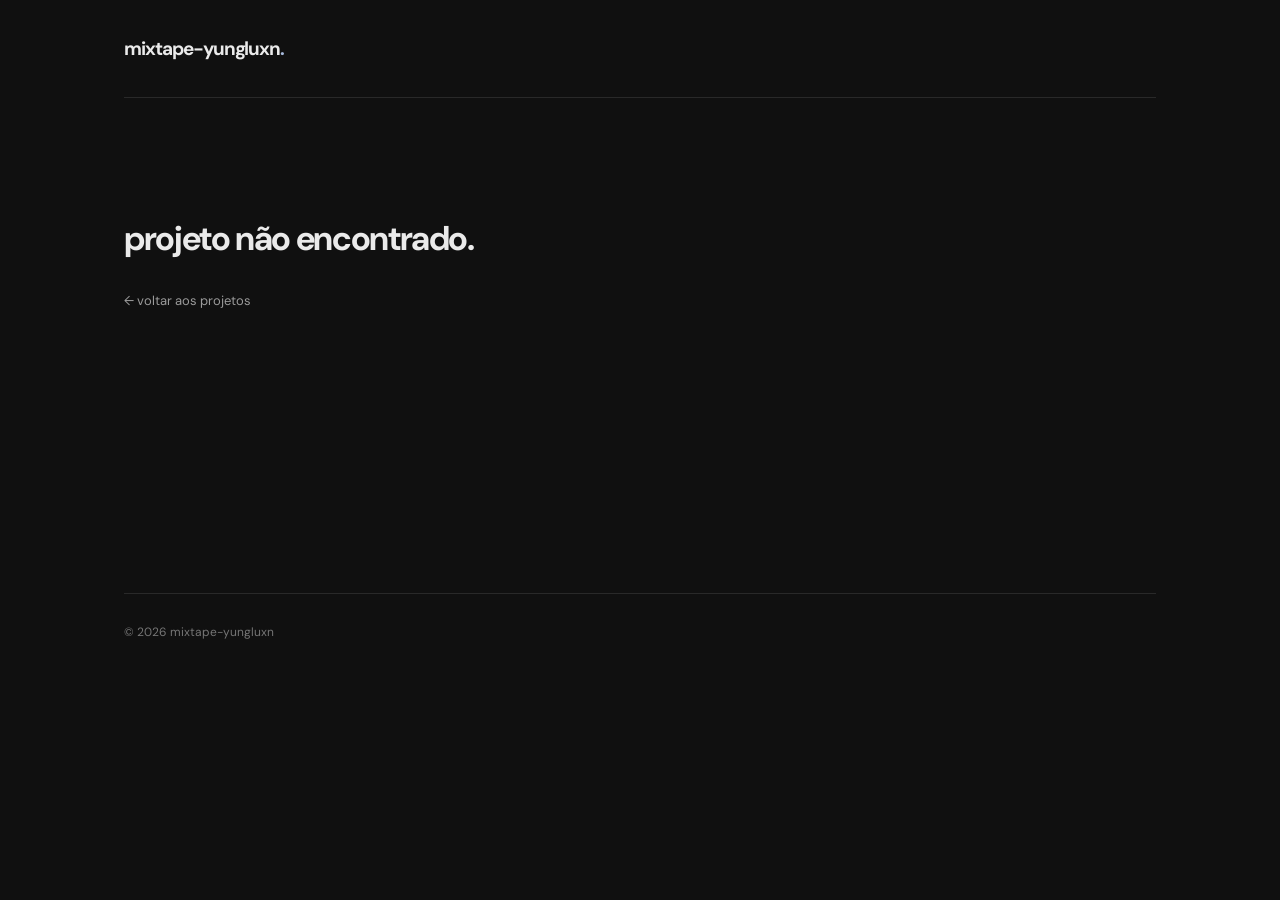
<file: index.html>
<!doctype html>
<html lang="pt-BR">
<head>
  <meta charset="utf-8">
  <meta name="viewport" content="width=device-width, initial-scale=1">
  <meta name="theme-color" content="#101010">
  <meta name="description" content="mixtape-yungluxn — projetos musicais de Yung Luxn.">
  <title>mixtape-yungluxn — projetos</title>
  <link rel="icon" type="image/png" href="/favicon.png">
  <link rel="stylesheet" href="/style.css">
  <script src="/script.js" defer></script>
  <style>
    /* Imagem decorativa na área inicial, sem alterar as páginas dos álbuns. */
    .home-intro-photo {
      display: flex;
      align-items: center;
      justify-content: space-between;
      gap: 32px;
    }
    .home-intro-copy { min-width: 0; }
    .home-intro-photo img {
      display: block;
      width: clamp(120px, 15vw, 165px);
      height: clamp(120px, 15vw, 165px);
      flex: none;
      object-fit: cover;
      object-position: center;
      border-radius: 4px;
    }
    @media (max-width: 480px) {
      .home-intro-photo { gap: 14px; align-items: center; }
      .home-intro-photo img { width: 104px; height: 104px; }
    }
    @media (max-width: 360px) {
      .home-intro-photo { flex-wrap: wrap; }
      .home-intro-photo img { width: 104px; height: 104px; margin-left: auto; }
    }
  </style>
</head>
<body>
  <div class="site">
    <header class="site-header">
      <a href="/" id="homeLink" class="wordmark">mixtape-yungluxn<span class="period">.</span></a>
    </header>
    <main id="inicio">
      <section id="homeView" aria-label="Projetos">
        <div class="intro home-intro-photo">
          <div class="home-intro-copy">
            <h1>projetos<span class="period">.</span></h1>
            <p>arquivo confidencial e oficial da BASED POSITIVE SQUAD.</p>
          </div>
          <img src="/home-projetos.jpg" alt="" aria-hidden="true" width="165" height="165" loading="eager">
        </div>
        <section class="collection" aria-label="Biblioteca de projetos">
          <div class="section-top"><span id="projectCount" class="count"></span></div>
          <div class="projects" id="projectsList"></div>
          <p id="emptyState" class="empty" hidden>nenhum projeto publicado ainda.</p>
        </section>
      </section>
      <article id="projectView" class="project-page" hidden aria-labelledby="projectTitle">
        <a href="/" id="backLink" class="back-link">← todos os projetos</a>
        <div class="release-layout">
          <div class="release-artwork"><button type="button" id="openCoverButton" class="cover-zoom-trigger" aria-label="Ampliar capa do álbum" title="Clique para ampliar a capa"><div id="projectCover" class="release-cover"></div></button></div>
          <div class="release-content">
            <p id="projectYear" class="eyebrow"></p>
            <div class="release-title-row">
              <h1 id="projectTitle" class="release-title"></h1>
              <button type="button" id="playProjectButton" class="release-play-action album-play-button" aria-label="Reproduzir álbum desde a primeira faixa" title="Reproduzir álbum desde o início"></button>
            </div>
            <p id="projectStatus" class="release-status"></p>
            <p id="projectArtist" class="release-artist"></p>
            <p id="projectDescription" class="release-description"></p>
            <div class="tracklist-heading"><h2>faixas</h2><span id="trackSummary"></span></div>
            <div id="projectTracks" class="dialog-tracks"></div>
          </div>
        </div>
      </article>
      <section id="notFoundView" class="not-found" hidden><h1>projeto não encontrado.</h1><a href="/" id="notFoundLink">← voltar aos projetos</a></section>
    </main>
    <footer class="site-footer">© <span id="year"></span> mixtape-yungluxn</footer>
  </div>
  <aside id="persistentPlayer" class="persistent-player" hidden aria-label="Reprodutor de música">
    <div class="player-inner">
      <button type="button" class="player-identity" id="openExpandedPlayer" aria-label="Abrir player ampliado" title="Abrir player ampliado">
        <div id="playerCover" class="player-cover"></div>
        <div class="player-info"><strong id="playerTitle">Selecione uma faixa</strong><span id="playerArtist">Yung Luxn</span></div>
      </button>
      <div class="player-main">
        <div class="player-buttons">
          <button type="button" id="prevButton" aria-label="Faixa anterior" title="Faixa anterior">⏮</button>
          <button type="button" id="playButton" class="play-button" aria-label="Reproduzir">▶</button>
          <button type="button" id="nextButton" aria-label="Próxima faixa" title="Próxima faixa">⏭</button>
        </div>
        <div class="progress-row">
          <span id="elapsedTime">0:00</span>
          <input type="range" id="seekBar" min="0" max="100" value="0" aria-label="Progresso da música">
          <span id="totalTime">0:00</span>
        </div>
      </div>
      <div class="player-volume"><span aria-hidden="true">♫</span><input type="range" id="volumeBar" min="0" max="1" step="0.01" value="0.8" aria-label="Volume"></div>
    </div>
    <p id="audioError" class="audio-error" role="status" hidden></p>
  </aside>
  <dialog id="coverLightbox" class="cover-lightbox" aria-label="Capa ampliada do álbum">
    <button type="button" id="closeCoverButton" class="cover-lightbox-close" aria-label="Fechar capa ampliada" title="Fechar">×</button>
    <img id="enlargedCover" class="cover-lightbox-image" alt="">
  </dialog>
  <dialog id="expandedPlayer" class="expanded-player" aria-label="Player ampliado de música">
    <div class="expanded-player-content">
      <div class="expanded-header">
        <button type="button" id="closeExpandedPlayer" class="expanded-close" aria-label="Fechar player ampliado">⌄</button>
        <span class="expanded-heading">tocando agora</span>
        <span class="expanded-header-spacer" aria-hidden="true"></span>
      </div>
      <div class="expanded-cover-wrap"><div id="expandedCover" class="expanded-cover"></div></div>
      <div class="expanded-track-info">
        <div>
          <strong id="expandedTitle">Selecione uma faixa</strong>
          <span id="expandedArtist">Yung Luxn</span>
          <small id="expandedAlbum"></small>
        </div>
      </div>
      <div class="expanded-progress">
        <input id="expandedSeek" type="range" min="0" max="100" value="0" aria-label="Progresso da música no player ampliado">
        <div class="expanded-times"><span id="expandedElapsed">0:00</span><span id="expandedTotal">0:00</span></div>
      </div>
      <div class="expanded-controls">
        <button type="button" id="expandedPrev" aria-label="Faixa anterior">⏮</button>
        <button type="button" id="expandedPlay" class="expanded-main-play" aria-label="Reproduzir">▶</button>
        <button type="button" id="expandedNext" aria-label="Próxima faixa">⏭</button>
      </div>
      <p id="expandedError" class="expanded-error" role="status" hidden>Não foi possível carregar esta faixa.</p>
    </div>
  </dialog>
  <audio id="trackPlayer" preload="metadata"></audio>
</body>
</html>
</file>
<file: style.css>
@import url('https://fonts.googleapis.com/css2?family=DM+Sans:wght@400;500;600;700&display=swap');
:root{color-scheme:dark;--bg:#101010;--text:#eaeaea;--muted:#898989;--border:#292929;--accent:#a6b9db;font-family:'DM Sans',Arial,sans-serif;background:var(--bg);color:var(--text)}
*{box-sizing:border-box}html{scroll-behavior:smooth}body{margin:0}button{font:inherit}a{color:inherit}.site{max-width:1160px;margin:auto;padding:0 clamp(22px,5vw,70px)}
.site-header{padding:36px 0;border-bottom:1px solid var(--border)}.wordmark{font-size:19px;letter-spacing:-.055em;font-weight:700;text-decoration:none}.period{color:var(--accent)}
.intro{padding:76px 0 55px}.intro h1{margin:0 0 12px;font-size:clamp(38px,5.2vw,64px);letter-spacing:-.075em;font-weight:600;line-height:1.1}.intro p{color:var(--muted);font-size:14px;margin:0;line-height:1.7}.collection{padding-bottom:90px}.section-top{display:flex;align-items:center;justify-content:flex-end;margin-bottom:24px}.count{color:#777;font-size:12px}.projects{display:grid;grid-template-columns:repeat(3,minmax(0,1fr));gap:46px 24px}.project-card{text-align:left;background:none;border:0;padding:0;min-width:0;cursor:pointer;color:var(--text)}.project-cover{width:100%;aspect-ratio:1/1;display:flex;align-items:center;justify-content:center;overflow:hidden;background-size:cover;background-position:center;border-radius:3px;transition:filter .2s,transform .2s}.project-card:hover .project-cover{filter:brightness(1.16)}.project-card:focus-visible{outline:2px solid var(--accent);outline-offset:7px}.cover-symbol{font-size:clamp(42px,7vw,96px);color:rgba(255,255,255,.78);text-shadow:0 4px 22px #0003}.project-title{display:block;font-size:15px;font-weight:600;letter-spacing:-.025em;margin-top:16px}.project-subtitle{display:block;color:var(--muted);font-size:12px;margin-top:5px}.empty{color:var(--muted)}.site-footer{border-top:1px solid var(--border);padding:30px 0 40px;color:#757575;font-size:12px}
.project-dialog{position:fixed;width:min(890px,calc(100% - 28px));max-height:min(88vh,900px);overflow:auto;background:#171717;color:var(--text);border:1px solid #373737;border-radius:9px;padding:clamp(20px,4vw,40px);box-shadow:0 32px 110px #000b}.project-dialog::backdrop{background:#000c;backdrop-filter:blur(5px)}.close-dialog{position:absolute;top:11px;right:15px;background:none;border:0;color:#aaa;font-size:31px;line-height:1;cursor:pointer}.close-dialog:hover{color:white}.dialog-layout{display:grid;grid-template-columns:minmax(0,280px) minmax(0,1fr);gap:32px}.dialog-cover{width:100%;aspect-ratio:1/1;display:flex;align-items:center;justify-content:center;background-size:cover;background-position:center;border-radius:3px}.dialog-cover .cover-symbol{font-size:75px}.eyebrow{font-size:11px;letter-spacing:.12em;text-transform:uppercase;color:#8f8f8f;margin:0 0 10px}.dialog-info h2{font-size:clamp(26px,3.3vw,39px);letter-spacing:-.05em;margin:0 0 12px}.dialog-desc{font-size:13px;color:#aaa;line-height:1.75;margin:0 0 24px}.dialog-tracks{border-top:1px solid var(--border)}.track{display:flex;gap:13px;align-items:center;padding:14px 0;border-bottom:1px solid var(--border)}.track-index{font-size:11px;color:#666;width:18px}.track-details{flex:1;min-width:0}.track-details strong{font-size:13px;font-weight:500;display:block}.track-details small{font-size:11px;color:#888;display:block;margin-top:4px}.track-link{color:var(--accent);text-decoration:none;font-size:12px;white-space:nowrap}.track-link:hover{text-decoration:underline}.track audio{width:140px;height:32px}.no-tracks{font-size:13px;color:var(--muted)}
@media(max-width:740px){.intro{padding:55px 0 44px}.projects{grid-template-columns:repeat(2,minmax(0,1fr));gap:32px 15px}.dialog-layout{grid-template-columns:1fr;gap:22px}.dialog-cover{max-width:230px}.track audio{width:110px}}
@media(max-width:400px){.projects{gap:27px 12px}.project-title{font-size:13px}.project-subtitle{font-size:11px}.intro h1{font-size:39px}}

/* Player exclusivo da página do projeto */
.player-box[hidden]{display:none}.player-box{padding:18px 0 20px;border-top:1px solid var(--border)}
.now-playing-label{font-size:10px;letter-spacing:.11em;color:#888;margin:0 0 7px}
.now-playing{font-size:13px;font-weight:600;margin:0 0 12px}
.player-box audio{width:100%;height:42px;display:block;color-scheme:dark}
.player-nav{display:flex;justify-content:space-between;margin-top:12px;gap:12px}
.player-nav button{border:1px solid #373737;background:#202020;color:#ddd;padding:8px 12px;border-radius:4px;cursor:pointer;font-size:12px}
.player-nav button:hover{background:#303030}
.track{padding:0}.track-select{display:flex;align-items:center;gap:12px;width:100%;padding:14px 4px;background:transparent;border:0;text-align:left;color:#dadada;cursor:pointer}
.track-select:hover,.track-select.is-current{color:white;background:#242424}
.track-select:disabled{opacity:.5;cursor:default}.track-name{font-size:13px;flex:1;min-width:0;overflow-wrap:anywhere}
.track-duration{font-variant-numeric:tabular-nums;font-size:11px;color:#888}


/* Página do projeto: edição visual minimalista, com foco na capa e nas faixas */
.project-dialog{width:min(1020px,calc(100% - 32px));max-height:min(90dvh,960px);background:#141414;border:1px solid #333;border-radius:6px;padding:clamp(22px,3.5vw,42px)}
.dialog-layout{grid-template-columns:minmax(230px,350px) minmax(0,1fr);gap:clamp(24px,4.5vw,54px);align-items:start}
.dialog-cover{position:sticky;top:0;border-radius:2px;box-shadow:0 16px 40px #0006}
.dialog-info h2{font-size:clamp(27px,3.5vw,43px);line-height:1.07;letter-spacing:-.052em;margin:0 0 18px;overflow-wrap:anywhere}
.eyebrow{font-size:11px;color:#999;letter-spacing:.14em;margin-bottom:13px}
.dialog-desc{color:#999;margin:0 0 30px;line-height:1.6}
.player-box{border-top:1px solid #333;padding:25px 0 26px}
.now-playing-label{color:#828282;font-size:10px;letter-spacing:.15em;margin-bottom:9px}
.now-playing{font-size:15px;line-height:1.4;min-height:21px;margin-bottom:15px}
.now-playing.has-track{color:#f2f2f2}
.player-box audio{width:100%;height:46px;accent-color:#e6e6e6}
.player-nav{margin-top:14px}
.player-nav button{border:1px solid #353535;background:#1e1e1e;padding:10px 14px;transition:background .2s}
.player-nav button:disabled{opacity:.32;cursor:not-allowed}
.player-nav button:not(:disabled):hover{background:#303030}
.dialog-tracks{border-top:1px solid #353535}
.track{border-bottom:1px solid #2a2a2a}
.track-select{border-radius:2px;min-height:53px;gap:16px;padding:12px 10px;transition:background .16s ease}
.track-select:hover{background:#222}
.track-select.is-current{background:#242424;box-shadow:inset 2px 0 0 #eaeaea}
.track-select:focus-visible{outline:2px solid var(--accent);outline-offset:-2px}
.track-index{width:22px;text-align:right;font-variant-numeric:tabular-nums;color:#777}
.track-name{font-size:13px;font-weight:500}
.track-select.is-current .track-name{font-weight:700}
.track-duration{color:#999;font-size:11px}
.track-playing-indicator{font-size:15px;color:#ddd;visibility:hidden;width:14px;text-align:center}
.track-select.is-current .track-playing-indicator{visibility:visible}
@media(max-width:740px){
  .project-dialog{width:min(500px,calc(100% - 20px));padding:25px 20px;max-height:92dvh}
  .dialog-layout{grid-template-columns:1fr;gap:24px}
  .dialog-cover{position:static;width:min(100%,320px);max-width:320px;margin:0 auto}
  .dialog-info h2{font-size:clamp(27px,7vw,37px)}
  .dialog-desc{margin-bottom:20px}
}
@media(prefers-reduced-motion:reduce){.track-select,.player-nav button{transition:none}}

/* Biblioteca com páginas individuais e player global */
[hidden] { display: none !important; }
body.has-player { padding-bottom: 112px; }
.project-card { display: block; text-decoration: none; }
.project-page { padding: 43px 0 100px; min-height: 65vh; }
.back-link, .not-found a { display: inline-block; color: #9b9b9b; text-decoration: none; font-size: 13px; margin-bottom: 38px; }
.back-link:hover,.not-found a:hover { color: #fff; }
.release-layout { display: grid; grid-template-columns: minmax(250px, 365px) minmax(0, 1fr); gap: clamp(28px, 5vw, 74px); align-items: start; }
.release-artwork { position: sticky; top: 28px; }
.release-cover,.release-cover-image { display: block; width: 100%; aspect-ratio: 1; background-size: cover; background-position: center; border-radius: 3px; overflow: hidden; }
.release-cover-image { display: flex; align-items: center; justify-content: center; }
.release-title { font-size: clamp(27px, 3.7vw, 45px); letter-spacing: -.055em; line-height: 1.1; margin: 0 0 12px; overflow-wrap: break-word; }
.release-artist { font-size: 15px; color: #ddd; margin: 0 0 18px; }
.release-description { color: #8c8c8c; font-size: 13px; margin: 0 0 40px; line-height: 1.65; }
.tracklist-heading { display: flex; align-items: baseline; justify-content: space-between; gap: 12px; padding-bottom: 14px; }
.tracklist-heading h2 { font-size: 17px; letter-spacing: -.025em; font-weight: 600; margin: 0; }
.tracklist-heading span { color: #8c8c8c; font-size: 12px; font-variant-numeric: tabular-nums; }
.track-select { text-align: left; }
.track-select.is-current { background: #242424; box-shadow: inset 2px 0 0 #eaeaea; }
.track-playing-indicator { width: 18px; text-align: center; font-size: 14px; color: #dedede; }
.not-found { min-height: 55vh; padding: 90px 0; }
.not-found h1 { font-size: 34px; letter-spacing: -.04em; }
.persistent-player { position: fixed; z-index: 50; left: 0; right: 0; bottom: 0; background: #181818; border-top: 1px solid #343434; color: #eee; padding: 11px 24px 12px; box-shadow: 0 -8px 35px #0005; }
.player-inner { display: grid; grid-template-columns: minmax(180px, 1fr) minmax(210px, 1.2fr) minmax(90px, 1fr); align-items: center; gap: 24px; max-width: 1300px; margin: 0 auto; }
.player-identity { display:flex; gap: 12px; min-width: 0; align-items:center; }
.player-cover { height: 48px; width:48px; flex:none; }
.player-cover-image { width: 100%; height:100%; background-size:cover; background-position:center; border-radius: 2px; display: flex; align-items:center; justify-content:center; }
.player-cover-image .cover-symbol { font-size: 24px; }
.player-info { min-width: 0; display: flex; flex-direction: column; gap: 4px; }
.player-info strong { font-size: 12px; overflow: hidden; text-overflow: ellipsis; white-space: nowrap; }
.player-info span { font-size: 11px; color: #929292; }
.player-main { display: flex; flex-direction:column; gap:8px; }
.player-buttons { display:flex; align-items:center; justify-content:center; gap:18px; }
.player-buttons button { border: 0; background: transparent; color: #ddd; font-size: 18px; cursor: pointer; padding: 4px 7px; }
.player-buttons button:disabled { opacity: .3; cursor: default; }
.player-buttons .play-button { border: 1px solid #ddd; border-radius: 50%; width: 35px; height: 35px; font-size: 14px; padding: 0; }
.progress-row { display:flex; align-items:center; gap:10px; color:#989898; font-size: 10px; font-variant-numeric:tabular-nums; }
.progress-row input { flex: 1; min-width: 0; }
.player-volume { display:flex; align-items:center; gap:10px; justify-content:flex-end; color:#999; }
.player-volume input { width: clamp(60px,8vw,110px); }
input[type="range"] { accent-color: #eee; cursor: pointer; }
.audio-error { color: #f5aaa6; font-size: 11px; text-align:center; margin: 5px 0 0; }
@media(max-width:760px) {
  .release-layout { grid-template-columns: 1fr; gap:26px; }
  .release-artwork { position:static; width:min(100%, 340px); }
  .project-page { padding-top:28px; }
  .back-link { margin-bottom:24px; }
  .release-description { margin-bottom:24px; }
  .player-inner { grid-template-columns: 1fr 1fr; gap: 10px 14px; }
  .player-main { grid-column: 1 / -1; grid-row: 2; }
  .player-volume { display:none; }
  .player-identity { grid-column: 1 / -1; grid-row: 1; }
  .player-cover { width:34px; height:34px; }
  .persistent-player { padding: 9px 14px; }
  body.has-player { padding-bottom: 145px; }
}

/* Atualização mobile — somente apresentação; nenhuma alteração em dados/áudios. */
@media (max-width: 600px) {
  html { -webkit-text-size-adjust: 100%; }
  .site { padding-inline: 20px; }
  .site-header { padding-block: 23px; }
  .wordmark { font-size: 17px; overflow-wrap: anywhere; }

  /* A biblioteca vira um portfólio de uma coluna em telas estreitas. */
  .intro { padding: 45px 0 32px; }
  .intro h1 { font-size: clamp(36px, 10vw, 46px); }
  .intro p { max-width: 35ch; font-size: 13px; }
  .section-top { margin-bottom: 17px; }
  .projects { grid-template-columns: minmax(0, 1fr); gap: 34px; }
  .project-cover { max-width: 440px; margin-inline: auto; }
  .project-title { font-size: 15px; margin-top: 13px; line-height: 1.4; }
  .project-subtitle { font-size: 12px; }
  .collection { padding-bottom: 65px; }
  .site-footer { padding-block: 22px 30px; }

  /* Página individual: capa centralizada, título sem cortes e lista com áreas de toque confortáveis. */
  .project-page { padding: 24px 0 66px; }
  .back-link { margin-bottom: 24px; padding-block: 9px; }
  .release-layout { grid-template-columns: minmax(0, 1fr); gap: 27px; }
  .release-artwork { width: min(100%, 340px); margin-inline: auto; }
  .release-content { min-width: 0; }
  .release-title { font-size: clamp(28px, 7.8vw, 38px); line-height: 1.12; overflow-wrap: anywhere; }
  .release-artist { margin-bottom: 15px; }
  .release-description { margin-bottom: 25px; }
  .tracklist-heading { flex-wrap: wrap; align-items: center; gap: 6px 12px; }
  .tracklist-heading span { font-size: 11px; }
  .track-select { min-height: 54px; padding: 11px 8px; gap: 11px; }
  .track-name { font-size: 13px; line-height: 1.35; }
  .track-index { flex: none; width: 22px; }
  .track-duration { flex: none; }
  .track-playing-indicator { flex: none; width: 16px; }

  /* Player compacto com barra de progresso utilizável sem zoom. */
  .persistent-player {
    padding: 10px 16px calc(11px + env(safe-area-inset-bottom, 0px));
  }
  .player-inner { grid-template-columns: minmax(0, 1fr); gap: 8px; }
  .player-identity { grid-row: auto; grid-column: 1; gap: 10px; }
  .player-cover { width: 40px; height: 40px; }
  .player-info strong { font-size: 12px; }
  .player-info span { font-size: 11px; }
  .player-main { grid-row: auto; grid-column: 1; display: grid; grid-template-columns: auto minmax(0, 1fr); align-items: center; gap: 10px; }
  .player-buttons { gap: 2px; justify-content: flex-start; }
  .player-buttons button { min-width: 40px; min-height: 40px; font-size: 16px; padding: 0; }
  .player-buttons .play-button { min-width: 40px; min-height: 40px; width: 40px; height: 40px; }
  .progress-row { min-width: 0; gap: 6px; font-size: 9px; }
  .progress-row input { width: 100%; min-width: 25px; }
  .player-volume { display: none; }
  .audio-error { line-height: 1.4; }
  body.has-player { padding-bottom: calc(145px + env(safe-area-inset-bottom, 0px)); }
}

@media (max-width: 360px) {
  .site { padding-inline: 15px; }
  .persistent-player { padding-inline: 10px; }
  .player-main { gap: 5px; }
  .player-buttons button { min-width: 36px; }
  .player-buttons .play-button { min-width: 38px; width: 38px; min-height: 38px; height: 38px; }
  .progress-row { gap: 4px; }
}

@media (max-width: 760px) and (orientation: landscape) {
  .release-artwork { width: min(100%, 240px); }
}


/* Botões Play idênticos nas duas telas; nenhum outro componente foi redesenhado. */
.project-card-container {
  position: relative;
  min-width: 0;
  container-type: inline-size;
}
.project-card-container .project-card { display: block; width: 100%; }
.release-title-row {
  display: flex;
  align-items: center;
  justify-content: space-between;
  gap: 20px;
  margin-bottom: 12px;
}
.release-title-row .release-title {
  flex: 1;
  min-width: 0;
  margin-bottom: 0;
}
.album-play-button {
  display: inline-grid;
  place-items: center;
  flex: none;
  width: 58px;
  height: 58px;
  padding: 0;
  border: 0;
  border-radius: 16px;
  color: #555;
  background: #fff;
  box-shadow: 0 4px 18px rgba(0,0,0,.28);
  cursor: pointer;
  transition: background .16s ease, transform .16s ease;
}
/* Triângulo desenhado no CSS: mesmo formato, cor e posição nos dois botões. */
.album-play-button::before {
  content: '';
  display: block;
  width: 0;
  height: 0;
  margin-left: 4px;
  border-top: 10px solid transparent;
  border-bottom: 10px solid transparent;
  border-left: 16px solid #555;
}
.album-play-button:hover { background: #f1f1f1; transform: translateY(-1px); }
.album-play-button:focus-visible { outline: 2px solid #fff; outline-offset: 4px; }
.album-play-button:disabled { opacity: .45; cursor: not-allowed; }
.project-play-action {
  position: absolute;
  right: 14px;
  top: calc(100cqw - 72px);
  z-index: 2;
}
@media (max-width: 600px) {
  .release-title-row { gap: 12px; }
  .album-play-button { width: 54px; height: 54px; border-radius: 15px; }
  .project-play-action { top: calc(100cqw - 68px); }
}
@media (prefers-reduced-motion: reduce) {
  .album-play-button { transition: none; }
}

/* Posicionamento do Play diretamente sobre a capa, sem depender da altura do card. */
.project-cover-area { position: relative; }
.project-cover-link { display: block; text-decoration: none; }
.project-cover-link:focus-visible { outline: 2px solid #fff; outline-offset: 3px; }
.project-cover-area .project-play-action { top: auto; right: 14px; bottom: 14px; }
@media (max-width: 600px) {
  .project-cover-area .project-play-action { top: auto; right: 12px; bottom: 12px; }
}


/* Ampliação limpa da capa: imagem em destaque e fundo desfocado. */
.cover-zoom-trigger {
  display: block;
  width: 100%;
  padding: 0;
  border: 0;
  border-radius: 3px;
  background: transparent;
  color: inherit;
  text-align: inherit;
  cursor: zoom-in;
}
.cover-zoom-trigger:disabled { cursor: default; }
.cover-zoom-trigger:focus-visible { outline: 2px solid #f4f4f4; outline-offset: 5px; }
.cover-zoom-trigger .release-cover { width: 100%; }
.cover-lightbox {
  position: fixed;
  inset: 0;
  margin: auto;
  padding: 0;
  max-width: 88vw;
  max-height: 88dvh;
  width: max-content;
  height: max-content;
  overflow: visible;
  border: 0;
  border-radius: 0;
  background: transparent;
  box-shadow: none;
  color: white;
}
.cover-lightbox::backdrop {
  background: rgba(0,0,0,.76);
  -webkit-backdrop-filter: blur(15px);
  backdrop-filter: blur(15px);
}
.cover-lightbox-image {
  display: block;
  width: auto;
  height: auto;
  max-width: min(80vw, 740px);
  max-height: 82dvh;
  object-fit: contain;
  border-radius: 3px;
  box-shadow: 0 20px 80px rgba(0,0,0,.45);
}
.cover-lightbox-close {
  position: absolute;
  z-index: 2;
  right: -12px;
  top: -12px;
  display: grid;
  place-items: center;
  width: 35px;
  height: 35px;
  border: 1px solid rgba(255,255,255,.22);
  border-radius: 50%;
  background: rgba(22,22,22,.88);
  color: #fff;
  font-size: 25px;
  line-height: 1;
  cursor: pointer;
}
.cover-lightbox-close:hover { background: #333; }
.cover-lightbox-close:focus-visible { outline: 2px solid white; outline-offset: 3px; }
@media (max-width: 600px) {
  .cover-lightbox { max-width: 92vw; max-height: 88dvh; }
  .cover-lightbox-image { max-width: 88vw; max-height: 82dvh; }
}


/* Player ampliado mobile: utiliza o mesmo elemento audio do mini player. */
.expanded-player { display: none; }
.player-identity { border: 0; background: transparent; color: inherit; text-align: left; padding: 0; font: inherit; }
@media (max-width: 760px) {
  #openExpandedPlayer { cursor: pointer; width: 100%; }
  #openExpandedPlayer:focus-visible { outline: 2px solid #fff; outline-offset: 3px; }
  body.expanded-player-open { overflow: hidden; }
  .expanded-player[open] {
    position: fixed; inset: 0;
    display: block; box-sizing: border-box;
    width: 100%; height: 100%; height: 100dvh;
    max-width: none; max-height: none;
    margin: 0; padding: 0;
    border: 0; border-radius: 0;
    color: #f4f4f4;
    background: linear-gradient(155deg, #292929, #171717 50%, #111 100%);
    overflow-y: auto; overscroll-behavior: contain;
    z-index: 100;
  }
  .expanded-player::backdrop { background: #000; }
  .expanded-player-content {
    min-height: 100%;
    padding: max(12px, env(safe-area-inset-top)) clamp(22px, 7vw, 38px) max(26px, env(safe-area-inset-bottom));
    display: flex; flex-direction: column;
    box-sizing: border-box;
    max-width: 520px; margin: auto;
  }
  .expanded-header { display: grid; grid-template-columns: 48px 1fr 48px; align-items: center; min-height: 54px; }
  .expanded-heading { font-size: 11px; font-weight: 700; letter-spacing: .16em; text-transform: uppercase; text-align: center; color: #c9c9c9; }
  .expanded-close { border: 0; color: #fff; background: transparent; font-size: 40px; line-height: 1; width: 48px; height: 48px; cursor: pointer; }
  .expanded-cover-wrap { flex: 1; min-height: 0; display: flex; align-items: center; justify-content: center; padding: clamp(18px, 5vh, 48px) 0 24px; }
  .expanded-cover { width: min(100%, 46dvh, 390px); aspect-ratio: 1; flex: none; }
  .expanded-cover-image { width: 100%; height: 100%; background-position: center; background-size: cover; border-radius: 9px; box-shadow: 0 15px 45px #0006; display: flex; align-items: center; justify-content: center; }
  .expanded-track-info { display: flex; align-items: center; justify-content: space-between; padding-top: 4px; }
  #expandedTitle { display: block; font-size: clamp(23px, 6vw, 30px); font-weight: 700; letter-spacing: -.04em; line-height: 1.2; overflow-wrap: anywhere; }
  #expandedArtist { display: block; color: #c7c7c7; font-size: 14px; padding-top: 7px; }
  #expandedAlbum { display: block; color: #929292; font-size: 11px; margin-top: 4px; line-height: 1.4; }
  .expanded-progress { margin-top: clamp(24px, 4.5vh, 40px); }
  #expandedSeek { width: 100%; margin: 0; display: block; accent-color: #f4f4f4; height: 24px; }
  .expanded-times { display: flex; justify-content: space-between; color: #b4b4b4; font-size: 12px; font-variant-numeric: tabular-nums; padding-top: 4px; }
  .expanded-controls { display: flex; align-items: center; justify-content: space-around; gap: 18px; padding: clamp(18px, 3.5vh, 32px) 0 12px; }
  .expanded-controls button { color: #eee; background: transparent; border: none; font: inherit; font-size: 31px; min-width: 52px; min-height: 52px; cursor: pointer; }
  .expanded-controls button:disabled { opacity: .25; cursor: default; }
  .expanded-controls .expanded-main-play { width: 72px; height: 72px; background: #fff; color: #222; border-radius: 50%; font-size: 32px; display: grid; place-items: center; }
  .expanded-error { color: #ffc1bb; text-align: center; font-size: 12px; }
  .expanded-controls button:focus-visible, .expanded-close:focus-visible { outline: 2px solid #fff; outline-offset: 3px; }
}
@media (max-width: 760px) and (max-height: 620px) {
  .expanded-cover-wrap { padding: 6px 0; }
  .expanded-cover { width: min(100%, 30dvh, 270px); }
  .expanded-progress { margin-top: 10px; }
  .expanded-controls { padding: 6px 0; }
}


/* Controles minimalistas do player ampliado - desktop */
@media (max-width: 760px) {
  .expanded-controls { justify-content: center; gap: 27px; }
  .expanded-controls button {
    position: relative;
    display: inline-flex;
    align-items: center;
    justify-content: center;
    flex: none;
    width: 48px;
    height: 48px;
    min-width: 48px;
    min-height: 48px;
    padding: 0;
    border: 0;
    background: transparent;
    color: #f4f4f4;
    font-size: 0;
    box-shadow: none;
    appearance: none;
    -webkit-appearance: none;
  }
  .expanded-controls button:disabled { opacity: .3; }
  .expanded-controls button::before,
  .expanded-controls button::after {
    content: "";
    position: absolute;
    display: block;
    box-sizing: border-box;
  }
  .expanded-controls #expandedPrev::before {
    left: 12px; top: 17px;
    border-top: 7px solid transparent;
    border-bottom: 7px solid transparent;
    border-right: 10px solid #f4f4f4;
    filter: drop-shadow(9px 0 0 #f4f4f4);
  }
  .expanded-controls #expandedPrev::after {
    left: 10px; top: 17px;
    width: 2px; height: 14px; background: #f4f4f4;
  }
  .expanded-controls #expandedNext::before {
    right: 12px; top: 17px;
    border-top: 7px solid transparent;
    border-bottom: 7px solid transparent;
    border-left: 10px solid #f4f4f4;
    filter: drop-shadow(-9px 0 0 #f4f4f4);
  }
  .expanded-controls #expandedNext::after {
    right: 10px; top: 17px;
    width: 2px; height: 14px; background: #f4f4f4;
  }
  .expanded-controls .expanded-main-play {
    width: 56px;
    height: 56px;
    min-width: 56px;
    min-height: 56px;
    border-radius: 50%;
    border: 1.5px solid #f4f4f4;
    background: transparent;
    color: #f4f4f4;
    font-size: 0;
  }
  .expanded-controls .expanded-main-play[aria-label="Reproduzir"]::before {
    left: 22px; top: 18px;
    border-top: 9px solid transparent;
    border-bottom: 9px solid transparent;
    border-left: 14px solid #f4f4f4;
  }
  .expanded-controls .expanded-main-play[aria-label="Pausar"]::before,
  .expanded-controls .expanded-main-play[aria-label="Pausar"]::after {
    top: 17px; width: 4px; height: 20px;
    border-radius: 2px; background: #f4f4f4;
  }
  .expanded-controls .expanded-main-play[aria-label="Pausar"]::before { left: 20px; }
  .expanded-controls .expanded-main-play[aria-label="Pausar"]::after { right: 20px; }
}


/* Mini player mobile: ícones anterior/próxima sem emojis, combinando com o Play circular. */
@media (max-width: 760px) {
  .persistent-player #prevButton,
  .persistent-player #nextButton {
    position: relative;
    font-size: 0;
    line-height: 0;
    background: transparent;
    border: 0;
    color: #eeeeee;
  }
  .persistent-player #prevButton::before,
  .persistent-player #nextButton::before {
    content: "";
    display: block;
    position: absolute;
    inset: 0;
    margin: auto;
    width: 19px;
    height: 18px;
    background-size: contain;
    background-position: center;
    background-repeat: no-repeat;
  }
  .persistent-player #prevButton::before {
    background-image: url("data:image/svg+xml,%3Csvg xmlns='http://www.w3.org/2000/svg' viewBox='0 0 24 20'%3E%3Cpath fill='%23eeeeee' d='M2 3h2v14H2zM5 10l8-7v14zM13 10l8-7v14z'/%3E%3C/svg%3E");
  }
  .persistent-player #nextButton::before {
    background-image: url("data:image/svg+xml,%3Csvg xmlns='http://www.w3.org/2000/svg' viewBox='0 0 24 20'%3E%3Cpath fill='%23eeeeee' d='M20 3h2v14h-2zM19 10l-8-7v14zM11 10L3 3v14z'/%3E%3C/svg%3E");
  }
  .persistent-player #prevButton:focus-visible,
  .persistent-player #nextButton:focus-visible {
    outline: 2px solid #eeeeee;
    outline-offset: 2px;
  }
}


/* Mini player mobile: Play/Pause branco, sem emojis. */
@media (max-width: 760px) {
  .persistent-player #playButton {
    position: relative;
    display: inline-grid;
    place-items: center;
    font-size: 0;
    line-height: 0;
    color: #f4f4f4;
    background: transparent;
    border: 1.5px solid #e6e6e6;
    border-radius: 50%;
    padding: 0;
    box-shadow: none;
    appearance: none;
    -webkit-appearance: none;
  }
  .persistent-player #playButton::before,
  .persistent-player #playButton::after {
    content: "";
    position: absolute;
    display: block;
    box-sizing: border-box;
  }
  .persistent-player #playButton[aria-label="Reproduzir"]::before {
    left: 45%;
    top: 50%;
    transform: translate(-28%, -50%);
    width: 0;
    height: 0;
    border-top: 7px solid transparent;
    border-bottom: 7px solid transparent;
    border-left: 10px solid #f4f4f4;
  }
  .persistent-player #playButton[aria-label="Pausar"]::before,
  .persistent-player #playButton[aria-label="Pausar"]::after {
    top: 50%;
    transform: translateY(-50%);
    width: 3px;
    height: 14px;
    border-radius: 1px;
    background: #f4f4f4;
  }
  .persistent-player #playButton[aria-label="Pausar"]::before { left: calc(50% - 6px); }
  .persistent-player #playButton[aria-label="Pausar"]::after { right: calc(50% - 6px); }
  .persistent-player #playButton:focus-visible {
    outline: 2px solid #fff;
    outline-offset: 3px;
  }
}


/* Situação de publicação: discretamente abaixo do título do álbum. */
.release-status {
  display: block;
  margin: 0 0 10px;
  color: #999;
  font-size: 12px;
  font-weight: 500;
  letter-spacing: .015em;
  line-height: 1.5;
}
</file>
